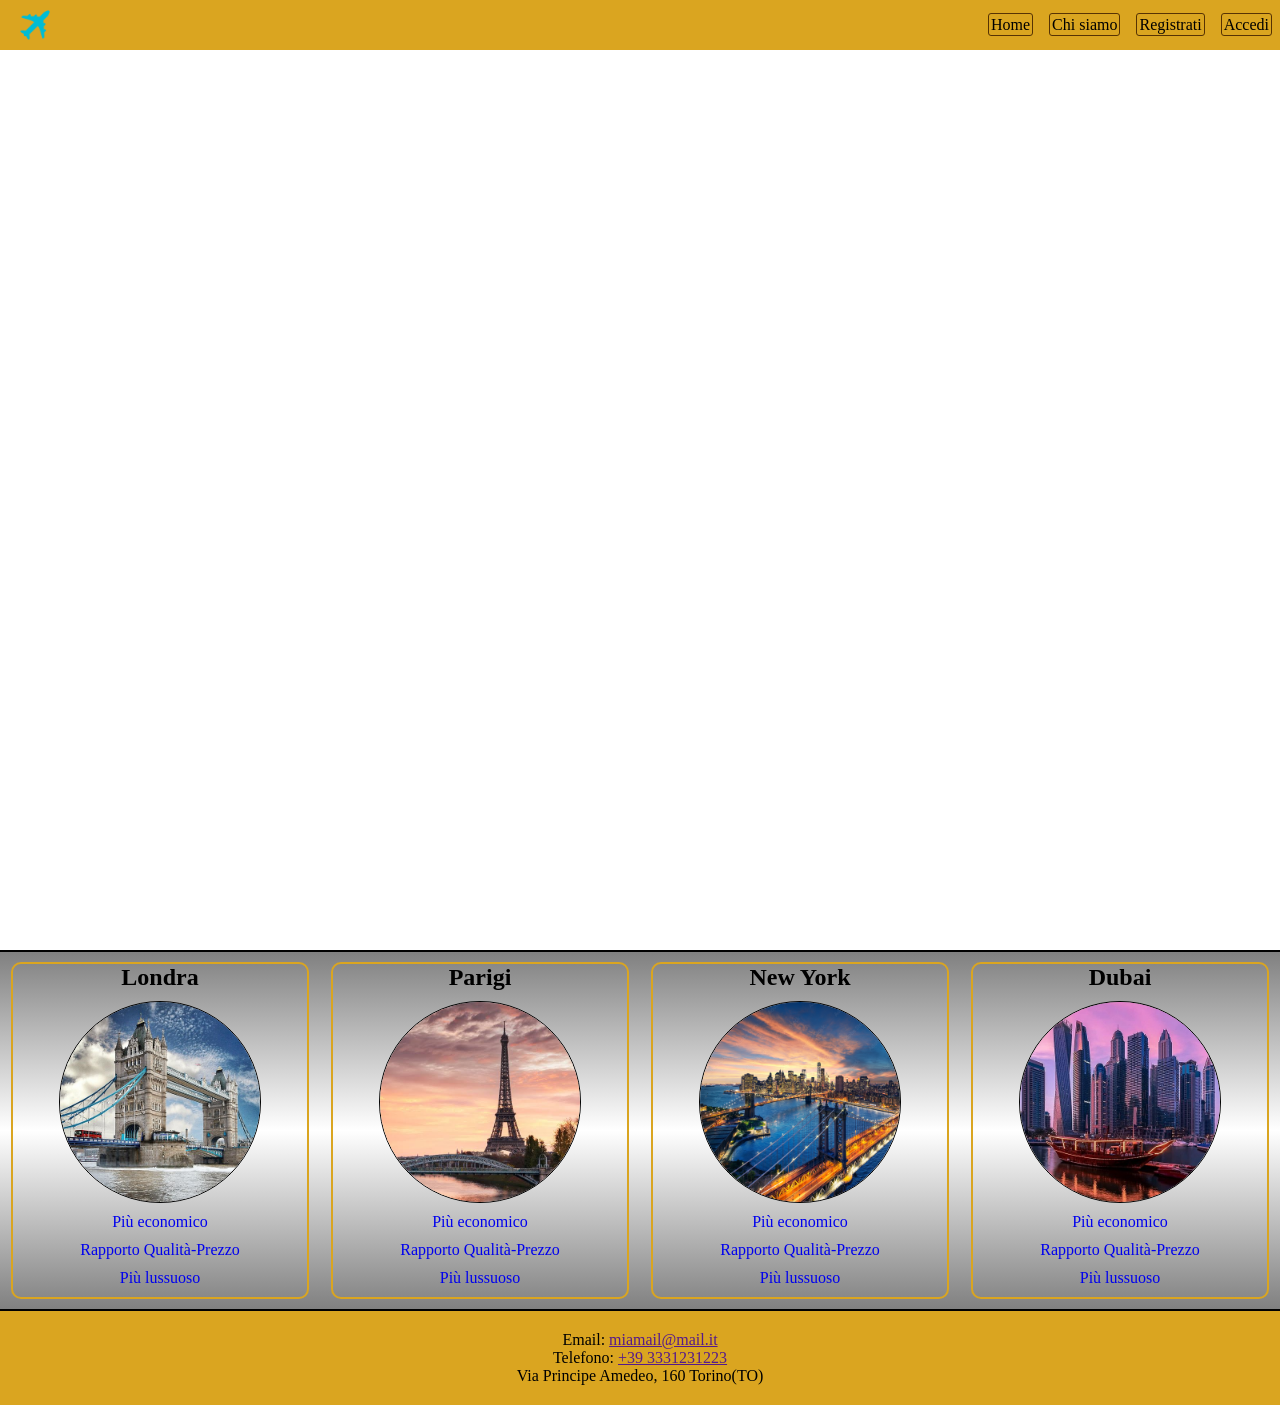
<file: index.html>
<!DOCTYPE html>
<html lang="en">
<head>
    <meta charset="UTF-8">
    <meta name="viewport" content="width=device-width, initial-scale=1.0">
    <title>Travel Blog - Home</title>
    <link rel="stylesheet" href="./style.css">
</head>
<body>
    <nav class="navbar">
        <img src="./media/2081280-00bcd4.png" alt="Logo del sito - Aereo" class="logo">
        <ul class="nav-list">
            <li><a href="./index.html" class="">Home</a></li>
            <li><a href="./aboutus.html">Chi siamo</a></li>
            <li><a href="./register.html">Registrati</a></li>
            <li><a href="./login.html">Accedi</a></li>
        </ul>
    </nav>

    <header class="bg-header">
        <h1>Travel Blog</h1>
    </header>

    <section class="travel-article">
        <article class="article">
            <h2>Londra</h2>
            <img src="./media/tower-bridge.jpg" alt="Imaggine raffigurante la città di Londra" class="art-img">
            <ol>
                <li>
                    <a href="https://www.booking.com/hotel/gb/cityinnwestminster.it.html?aid=397594&label=mkt123sc-0fcb1286-9967-4c13-a127-d660af6cdf6c&sid=4ffd430af18b39d3c31d721c87373544&dest_id=-2601889&dest_type=city&dist=0&group_adults=2&group_children=0&hapos=1&hpos=1&no_rooms=1&req_adults=2&req_children=0&room1=A%2CA&sb_price_type=total&sr_order=popularity&srepoch=1790967163&srpvid=081984bbaeb50afc&type=total&ucfs=1&" target="_blank">Più economico</a>
                </li>
                <li>
                    <a href="https://www.booking.com/hotel/gb/clubquarters-london-st-pauls.it.html?aid=397594&label=mkt123sc-0fcb1286-9967-4c13-a127-d660af6cdf6c&sid=4ffd430af18b39d3c31d721c87373544&dest_id=-2601889&dest_type=city&dist=0&group_adults=2&group_children=0&hapos=2&hpos=2&no_rooms=1&req_adults=2&req_children=0&room1=A%2CA&sb_price_type=total&sr_order=popularity&srepoch=1790967303&srpvid=a010850249600eba&type=total&ucfs=1&" target="_blank">Rapporto Qualità-Prezzo</a>
                </li>
                <li>
                    <a href="https://www.booking.com/hotel/gb/the-dilly.it.html?aid=397594&label=mkt123sc-0fcb1286-9967-4c13-a127-d660af6cdf6c&sid=4ffd430af18b39d3c31d721c87373544&dest_id=-2601889&dest_type=city&dist=0&group_adults=2&group_children=0&hapos=3&hpos=3&no_rooms=1&req_adults=2&req_children=0&room1=A%2CA&sb_price_type=total&sr_order=popularity&srepoch=1790967320&srpvid=0819850b1b1b03b2&type=total&ucfs=1&" target="_blank">Più lussuoso</a>
                </li>
            </ol>
        </article>
        <article class="article">
            <h2>Parigi</h2>
            <img src="./media/parigi.jpg" alt="Immagine raffigurante la città di Parigi" class="art-img">
            <ol>
                <li>
                    <a href="https://www.booking.com/hotel/fr/clement-paris.it.html?label=mkt123sc-0fcb1286-9967-4c13-a127-d660af6cdf6c&aid=397594&ucfs=1&arphpl=1&group_adults=2&req_adults=2&no_rooms=1&group_children=0&req_children=0&hpos=1&hapos=1&sr_order=popularity&srpvid=b02d852845ab04d3&srepoch=1790967805&from=searchresults" target="_blank">Più economico</a>
                </li>
                <li>
                    <a href="https://www.booking.com/hotel/fr/citadines-aparthotel-les-halles.it.html?label=mkt123sc-0fcb1286-9967-4c13-a127-d660af6cdf6c&aid=397594&ucfs=1&arphpl=1&group_adults=2&req_adults=2&no_rooms=1&group_children=0&req_children=0&hpos=2&hapos=2&sr_order=popularity&srpvid=b02d852845ab04d3&srepoch=1790967805&from_sustainable_property_sr=1&from=searchresults" target="_blank">Rapporto Qualità-Prezzo</a>
                </li>
                <li>
                    <a href="https://www.booking.com/hotel/fr/du-levant.it.html?label=mkt123sc-0fcb1286-9967-4c13-a127-d660af6cdf6c&aid=397594&ucfs=1&arphpl=1&group_adults=2&req_adults=2&no_rooms=1&group_children=0&req_children=0&hpos=3&hapos=3&sr_order=popularity&srpvid=b02d852845ab04d3&srepoch=1790967818&from=searchresults" target="_blank">Più lussuoso</a>
                </li>
            </ol>
        </article>
        <article class="article">
            <h2>New York</h2>
            <img src="./media/new_york.jpg" alt="Immagine raffigurante la città di New York" class="art-img">
            <ol>
                <li>
                    <a href="https://www.booking.com/hotel/us/aura-hotel-time-square.it.html?label=mkt123sc-0fcb1286-9967-4c13-a127-d660af6cdf6c&aid=397594&ucfs=1&arphpl=1&dest_id=20088325&dest_type=city&group_adults=2&req_adults=2&no_rooms=1&group_children=0&req_children=0&hpos=1&hapos=1&sr_order=popularity&srpvid=ae54860bf7e80517&srepoch=1790967832&from=searchresults" target="_blank">Più economico</a>
                </li>
                <li>
                    <a href="https://www.booking.com/hotel/us/riu-plaza-manhattan-times-square.it.html?label=mkt123sc-0fcb1286-9967-4c13-a127-d660af6cdf6c&aid=397594&ucfs=1&arphpl=1&dest_id=20088325&dest_type=city&group_adults=2&req_adults=2&no_rooms=1&group_children=0&req_children=0&hpos=2&hapos=2&sr_order=popularity&srpvid=ae54860bf7e80517&srepoch=1790967832&from_sustainable_property_sr=1&from=searchresults" target="_blank">Rapporto Qualità-Prezzo</a>
                </li>
                <li>
                    <a href="https://www.booking.com/hotel/us/towneplace-suites-by-marriott-new-york-manhattan-chelsea.it.html?label=mkt123sc-0fcb1286-9967-4c13-a127-d660af6cdf6c&aid=397594&ucfs=1&arphpl=1&dest_id=20088325&dest_type=city&group_adults=2&req_adults=2&no_rooms=1&group_children=0&req_children=0&hpos=3&hapos=3&sr_order=popularity&srpvid=ae54860bf7e80517&srepoch=1790967832&from=searchresults" target="_blank">Più lussuoso</a>
                </li>
            </ol>
        </article>
        <article class="article">
            <h2>Dubai</h2>
            <img src="./media/dubai.jpg" alt="Immagine raffigurante la città di Bubai" class="art-img">
            <ol>
                <li>
                    <a href="https://www.booking.com/hotel/ae/ramada-downtown-burj-dubai.it.html?label=mkt123sc-0fcb1286-9967-4c13-a127-d660af6cdf6c&aid=397594&ucfs=1&arphpl=1&dest_id=-782831&dest_type=city&group_adults=2&req_adults=2&no_rooms=1&group_children=0&req_children=0&hpos=1&hapos=1&sr_order=popularity&srpvid=d15186464f620572&srepoch=1790967948&from=searchresults" target="_blank">Più economico</a>
                </li>
                <li>
                    <a href="https://www.booking.com/hotel/ae/sofitel-dubai-downtown.it.html?label=mkt123sc-0fcb1286-9967-4c13-a127-d660af6cdf6c&aid=397594&ucfs=1&arphpl=1&dest_id=-782831&dest_type=city&group_adults=2&req_adults=2&no_rooms=1&group_children=0&req_children=0&hpos=2&hapos=2&sr_order=popularity&srpvid=d15186464f620572&srepoch=1790967948&from_sustainable_property_sr=1&from=searchresults" target="_blank">Rapporto Qualità-Prezzo</a>
                </li>
                <li>
                    <a href="https://www.booking.com/hotel/ae/radisson-beach-resort-palm-jumeirah.it.html?label=mkt123sc-0fcb1286-9967-4c13-a127-d660af6cdf6c&aid=397594&ucfs=1&arphpl=1&dest_id=-782831&dest_type=city&group_adults=2&req_adults=2&no_rooms=1&group_children=0&req_children=0&hpos=3&hapos=3&sr_order=popularity&srpvid=d15186464f620572&srepoch=1790967959&from_sustainable_property_sr=1&from=searchresults" target="_blank">Più lussuoso</a>
                </li>
            </ol>
        </article>
    </section>

    <footer class="footer">
        <ul>
            <li>Email: <a href="">miamail@mail.it</a></li>
            <li>Telefono: <a href="">+39 3331231223</a></li>
            <li>Via Principe Amedeo, 160 Torino(TO)</li>
        </ul>
    </footer>
</body>
</html>
</file>
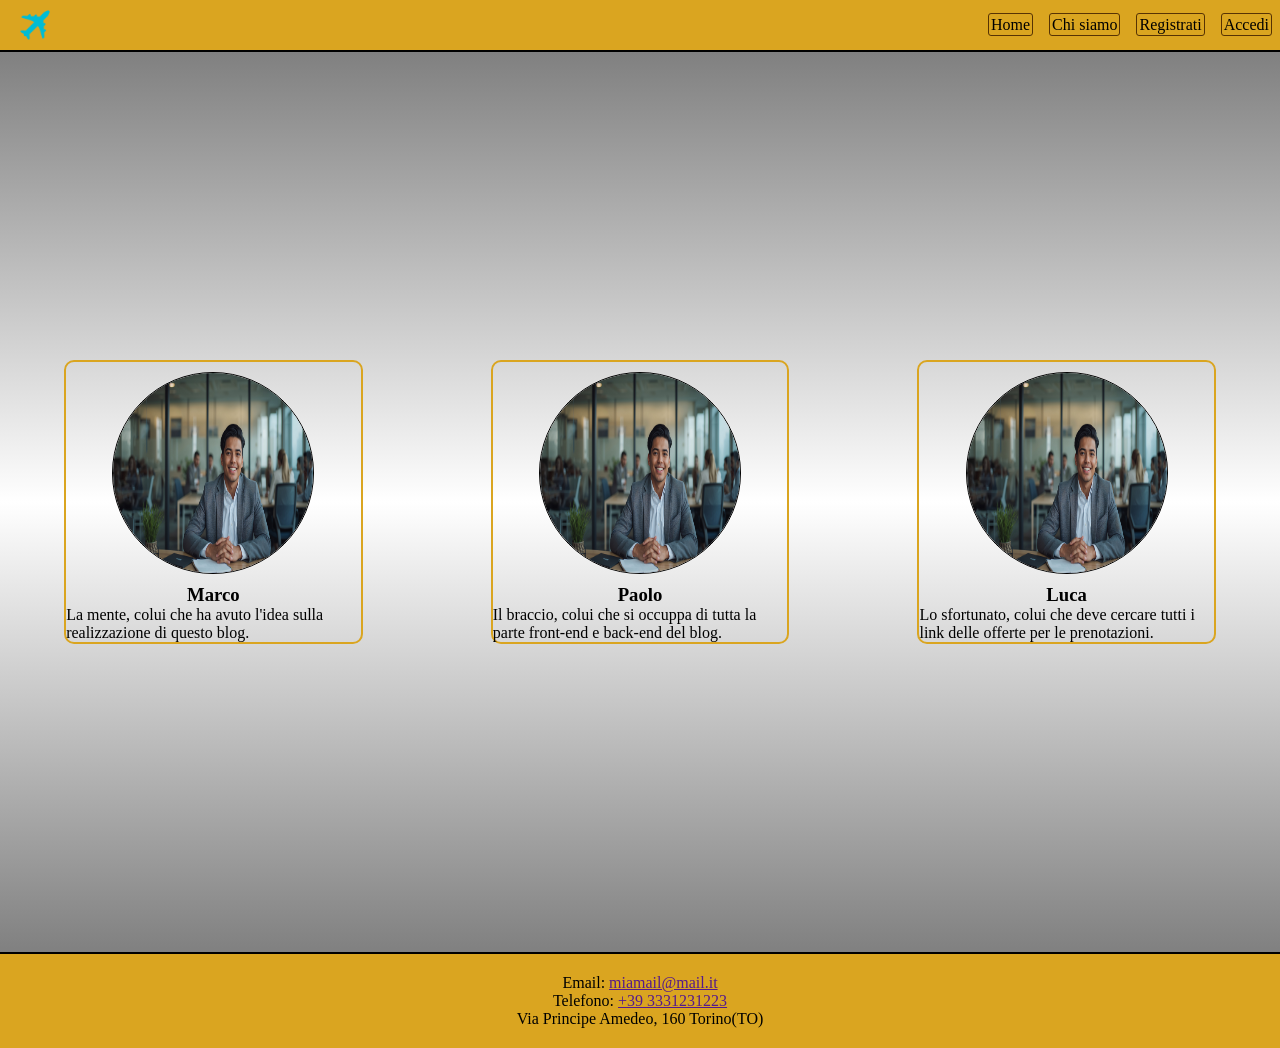
<file: aboutus.html>
<!DOCTYPE html>
<html lang="en">
<head>
    <meta charset="UTF-8">
    <meta name="viewport" content="width=device-width, initial-scale=1.0">
    <title>Travel Blog - Home</title>
    <link rel="stylesheet" href="./style.css">
</head>
<body>
    <nav class="navbar">
        <img src="./media/2081280-00bcd4.png" alt="Logo del sito - Aereo" class="logo">
        <ul class="nav-list">
            <li><a href="./index.html" class="">Home</a></li>
            <li><a href="./aboutus.html">Chi siamo</a></li>
            <li><a href="./register.html">Registrati</a></li>
            <li><a href="./login.html">Accedi</a></li>
        </ul>
    </nav>

    <section class="sn-article">
        <article class="article">
            <img src="./media/artaxis-man-9978151.jpg" alt="Imaggine di un impiegato" class="art-img">
            <h3>Marco</h3>
            <p>La mente, colui che ha avuto l'idea sulla realizzazione di questo blog.</p>
        </article>
        <article class="article">
            <img src="./media/artaxis-man-9978151.jpg" alt="Imaggine di un impiegato" class="art-img">
            <h3>Paolo</h3>
            <p>Il braccio, colui che si occuppa di tutta la parte front-end e back-end del blog.</p>
        </article>
        <article class="article">
            <img src="./media/artaxis-man-9978151.jpg" alt="Imaggine di un impiegato" class="art-img">
            <h3>Luca</h3>
            <p>Lo sfortunato, colui che deve cercare tutti i link delle offerte per le prenotazioni.</p>
        </article>
    </section>

    <footer class="footer">
        <ul>
            <li>Email: <a href="">miamail@mail.it</a></li>
            <li>Telefono: <a href="">+39 3331231223</a></li>
            <li>Via Principe Amedeo, 160 Torino(TO)</li>
        </ul>
    </footer>
</body>
</html>
</file>
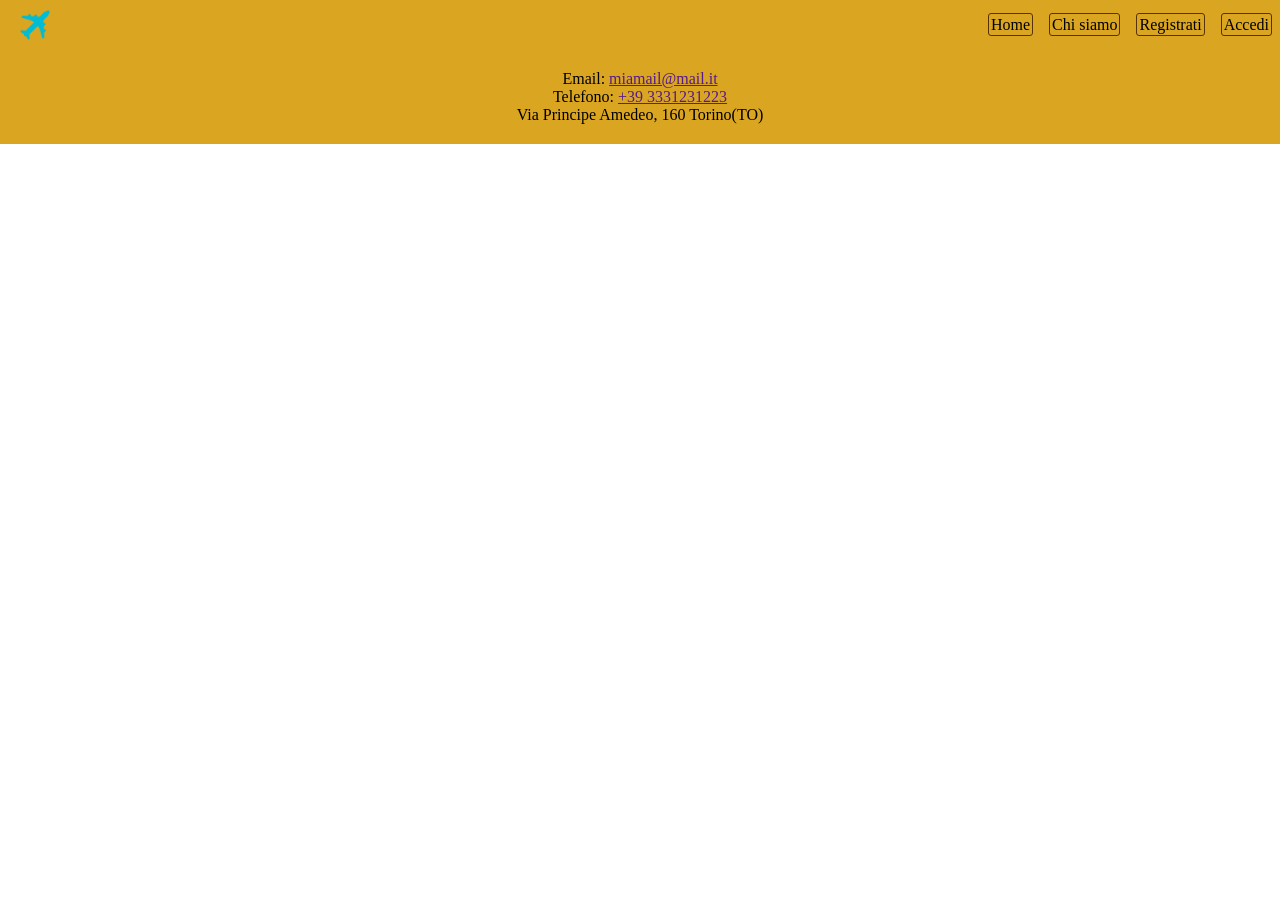
<file: login.html>
<!DOCTYPE html>
<html lang="en">
<head>
    <meta charset="UTF-8">
    <meta name="viewport" content="width=device-width, initial-scale=1.0">
    <title>Travel Blog - Home</title>
    <link rel="stylesheet" href="./style.css">
</head>
<body>
    <nav class="navbar">
        <img src="./media/2081280-00bcd4.png" alt="Logo del sito - Aereo" class="logo">
        <ul class="nav-list">
            <li><a href="./index.html" class="">Home</a></li>
            <li><a href="./aboutus.html">Chi siamo</a></li>
            <li><a href="./register.html">Registrati</a></li>
            <li><a href="./login.html">Accedi</a></li>
        </ul>
    </nav>

    <section class="sn-form">
        <form action="">

        </form>
    </section>

    <footer class="footer">
        <ul>
            <li>Email: <a href="">miamail@mail.it</a></li>
            <li>Telefono: <a href="">+39 3331231223</a></li>
            <li>Via Principe Amedeo, 160 Torino(TO)</li>
        </ul>
    </footer>
</body>
</html>
</file>
<file: style.css>
*{
    padding: 0;
    margin: 0;
}

.logo{
    height: 50px;
    padding-left: 10px;
}

.navbar{
    display: flex;
    justify-content: space-between;
    align-items: center;
    background-color: goldenrod;
}

.nav-list{
    display: flex;
    list-style: none;
    width: 300px;
    justify-content: space-around;
}

.nav-list a{
    text-decoration: none;
    color: black;
    border: 1px solid rgba(71, 38, 0, 0.89);
    padding: 2px;
    border-radius: 3px;
}

.nav-list a:hover{
    background-color: black;
    color: white;
}

.bg-header{
    height: 100vh;
    background-image: linear-gradient(rgba(0,0,0,0.6)), url(./media/sfondo.jpg);
    background-size: cover;
    background-repeat: no-repeat;
    color: white;
    display: flex;
    justify-content: center;
    align-items: center;
}

.travel-article{
    padding: 10px 0px;
    display: flex;
    justify-content: space-around;
    align-items: center;
    background-image: linear-gradient(grey, white, grey);
    border-top: 2px solid black;
    border-bottom: 2px solid black;
}

.article{
    display: flex;
    flex-direction: column;
    align-items: center;
    border: 2px solid goldenrod;
    width: 23%;
    border-radius: 10px;
}

.article ol{
    list-style: none;
}

.article li{
    text-align: center;
    padding-bottom: 10px;
}

.article a{
    border-radius: 5px;
    text-decoration: none;
}

.article a:hover{
    background-color: grey;
    padding: 5px;
}

.art-img{
    height: 200px;
    width: 200px;
    border-radius: 50%;
    border: 1px solid black;
    margin: 10px 0;
}

.footer{
    display: flex;
    flex-direction: column;
    align-items: center;
    background-color: goldenrod;
    padding: 20px 0;
}

.footer ul{
    list-style: none;
}

.footer li{
    text-align: center;
}

.sn-article{
    height: 100vh;
    display: flex;
    justify-content: space-around;
    align-items: center;
    background-image: linear-gradient(grey, white, grey);
    border-top: 2px solid black;
    border-bottom: 2px solid black;
}

@media screen and (max-width: 900px){
        .travel-article{
            display: flex;
            flex-direction: column;
            align-items: center;
            justify-content: center;
            flex-wrap: wrap;
            background-image: linear-gradient(grey, white, grey);
            border-top: 2px solid black;
            border-bottom: 2px solid black;
        }

        .article{
            width: 95%;
            margin: 5px 0;
            padding: 0px;
        }
}
</file>
